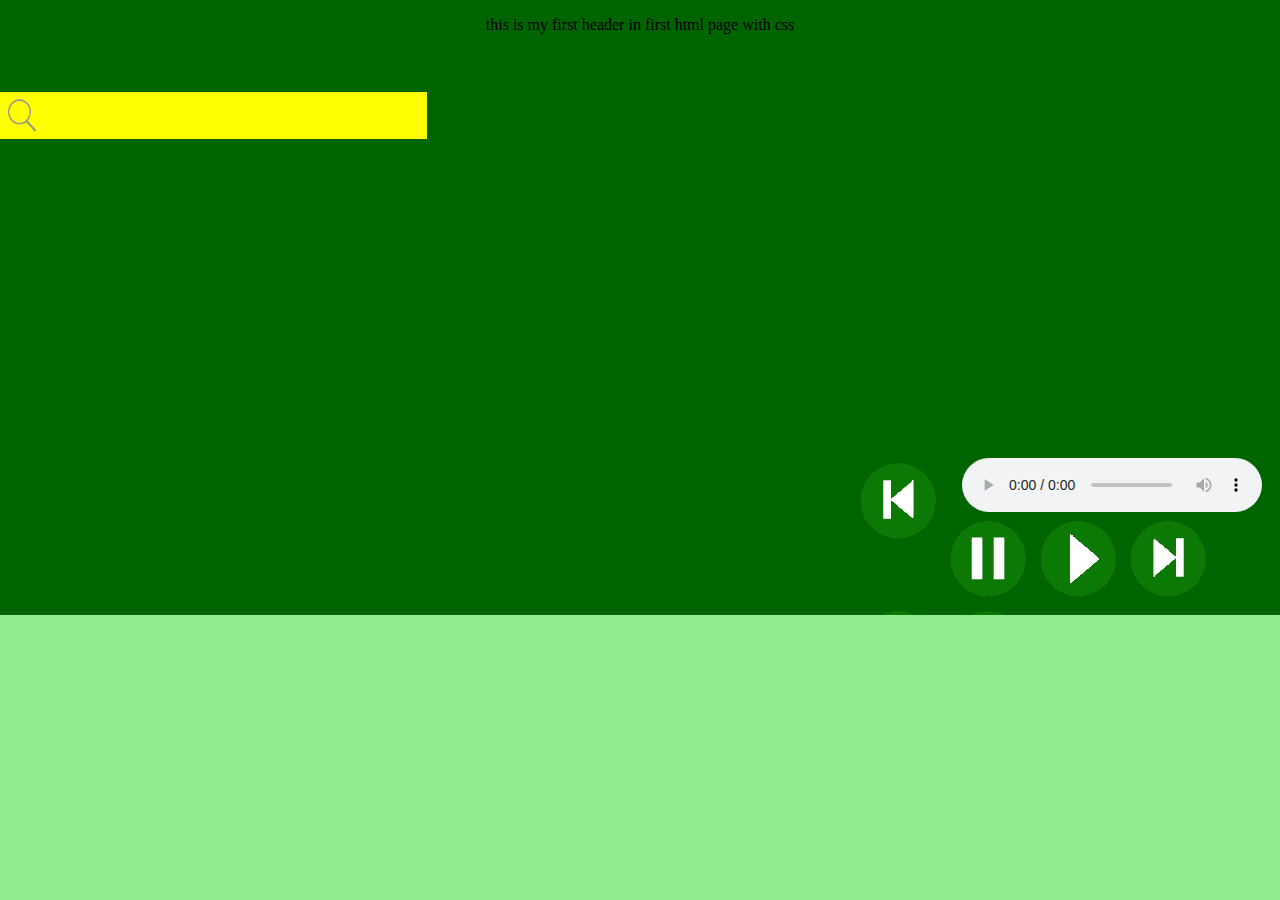
<file: index.html>
<!DOCTYPE html>
<html style="height:100%;width:100%">
	<head>
        <meta charset="UTF-8">
		<title color="red">welcome</title>
        <link rel="icon" type="image/jpg" href="ProjFiles\Images\TitleBarIcon.jpg" sizes="16x16">
        <link rel="stylesheet" href="ProjFiles\CssFiles\IndexCss.css" type="text/css" media="screen" />
				<!-- <link rel="stylesheet" href="ProjFiles\CssFiles\dropstyle.css" type="text/css" media="screen" />
        <script src="ProjFiles/JavaScript/screensize.js" type="text/javascript"></script> -->
	</head>
	<body style="display: block; margin: 0px; padding : 0px; overflow : auto;" bgcolor="lightgreen">
		<center>
            <div class="indexPage">
							 <!-- style="height: 615px; width : 100%; padding: 0; margin: auto" > -->
                <div class="indexHeader">
                    <center>
                        <p>this is my first header in first html page with css
                        </p>
                    </center>
                </div>
                <div class="indexBody">
									<iframe class="frames" src="ProjFiles/HtmlFiles/AudioBody.html" height="100%" width="100%">
									</iframe>
                </div>
            </div>
		</center>
	</body>
</html>
</file>
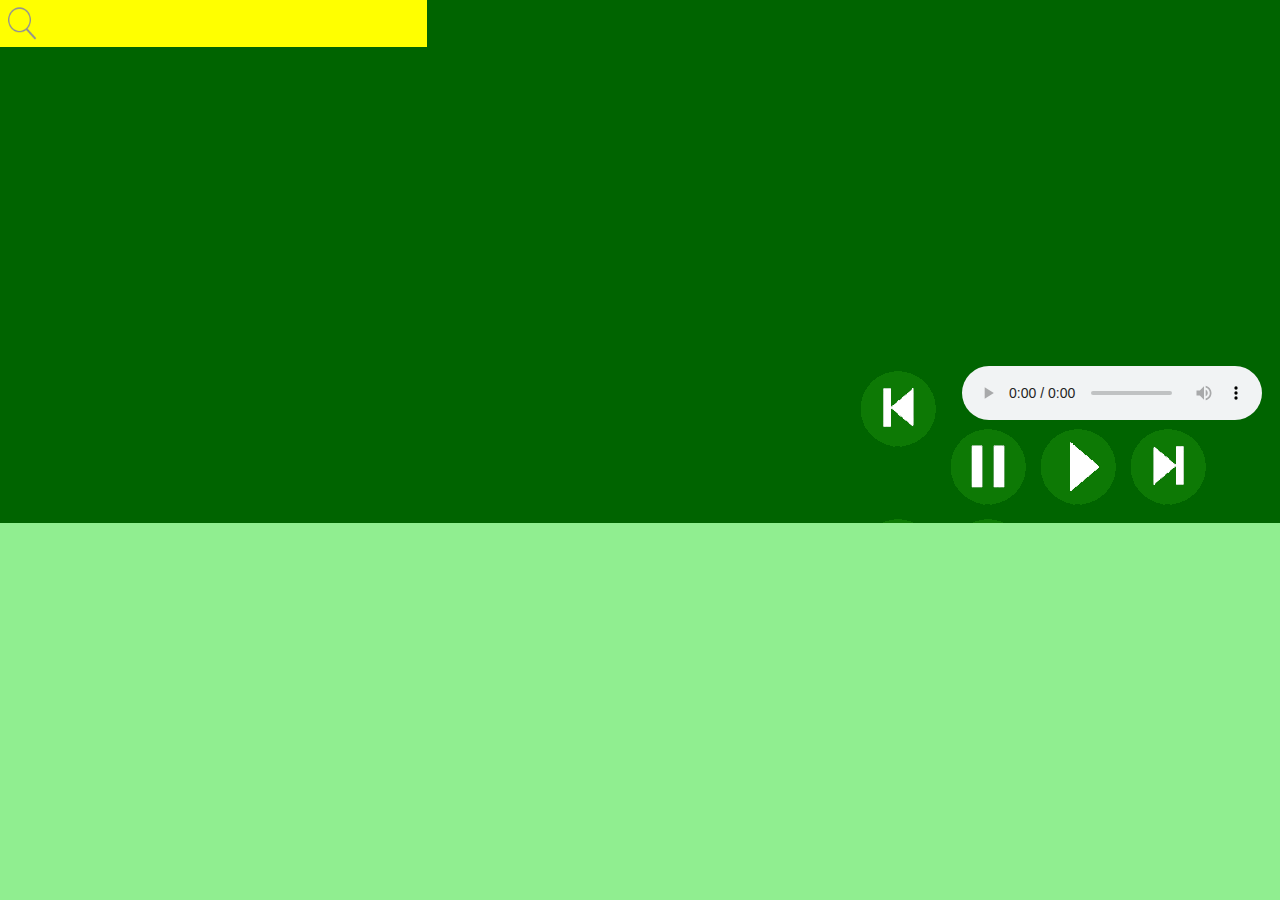
<file: ProjFiles/HtmlFiles/AudioBody.html>
<!DOCTYPE html>
<html style="height:100%;width:100%">
	<head>
    <meta charset="UTF-8">
		<!-- <title color="red">welcome</title> -->
    <!-- <link rel="icon" type="image/jpg" href="ProjFiles\Images\TitleBarIcon.jpg" sizes="16x16"> -->
    <link rel="stylesheet" href="..\CssFiles\AudioBodyStyle.css" type="text/css" media="screen" />
		<!-- <link rel="stylesheet" href="ProjFiles\CssFiles\dropstyle.css" type="text/css" media="screen" /> -->
    <script src="../JavaScript/AudioBodyServices.js" type="text/javascript"></script>
	</head>
	<body onload="getUIData()" style="display: block; margin: 0px; padding : 0px; overflow : auto;" bgcolor="lightgreen">
		<center style="display: block; height : 100%; width : 100%; margin: 0px; padding : 0px;">
            <div class="audioBodyPage">
                <div class="audioBodyLBR">
									<div style="height : 9%; width : 100%; float:left; background-color: yellow;" >
					        	<img src="../Images/search128.png" onclick="searchBackClicked(this)" data-id="search" type="image/png" style="height : 100%; width : 10%; float:left;" id="searchBack" ></img>
					        	<input oninput="getSearch(this)" style="height : 95%; width : 90%; float:right; border: none; background-color: transparent;" type="text"></textarea>
					        </div>
									<div style="height : 91%; width : 100%; float:left;" id="audioLeftBody">
										<!-- <div id="songInfoBody" style="display: block; height : 12%; width : 100%; margin: 0px; padding : 0px; overflow : auto;">
											<img id="musicImg" style="height : 100%; width : 25%; float:left" src="..\Images\music1.jpg" type="image/jpg" >
											</img>
											<p align="right" style="padding-left:10px; width : 75%; float:left">This Song</p>
										</div> -->
									</div>
									<!-- <iframe class="frames" src="ProjFiles/HtmlFiles/IntroPage.html" height="100%" width="100%">
									</iframe> -->
                </div>
                <div class="audioBodyLBR" id="audioMiddleBody">
									<!-- <input type="checkbox" name="vehicle" value="Bike"> I have a bike<br> -->
                </div>
                <div class="audioBodyLBR" id="audioRightBody">
									<!-- <div style="height : 70%; width : 100%; margin: 0px; padding : 0px; float : left" id="audioRightTopBody">
									</div> -->
									<div class="audioBodyRTB" id="audioRightTopBody">
									</div>
									<div class="audioBodyRBB" id="audioRightBottomBody">
										<audio id=audioPlayer controls="controls"><!--style="visibility:hidden"-->
									     <source src="https://docs.google.com/uc?export=download&id=0Bwpe9ad5TblvZlZaNHRkSFdxeG8">
									  </audio>
										<img class="audioPlay" src="../Images/prevsong.png" type="image/png" onclick="AudioAction('PrevSong')">
								    </img>
								    <!-- <img class="audioPlay" src="stop.png" type="image/png" onclick="AudioAction('Stop')">
								    </img> -->
								    <img class="audioPlay" src="../Images/pause.png" type="image/png" onclick="AudioAction('Pause')">
								    </img>
								    <img class="audioPlay" src="../Images/play.png" type="image/png" onclick="AudioAction('Start')">
								    </img>
								    <img class="audioPlay" src="../Images/nextsong.png" type="image/png" onclick="AudioAction('NextSong')">
								    </img>
								    <img class="audioPlay" src="../Images/shuffle.png" type="image/png" onclick="AudioAction('Shuffle')">
								    </img>
								    <img class="audioPlay" src="../Images/share.png" type="image/png" onclick="AudioAction('Share')">
								    </img>
									</div>

									<!-- <iframe class="frames" src="" height="100%" width="100%">
									</iframe> -->
                </div>
            </div>
		</center>
	</body>
</html>
</file>
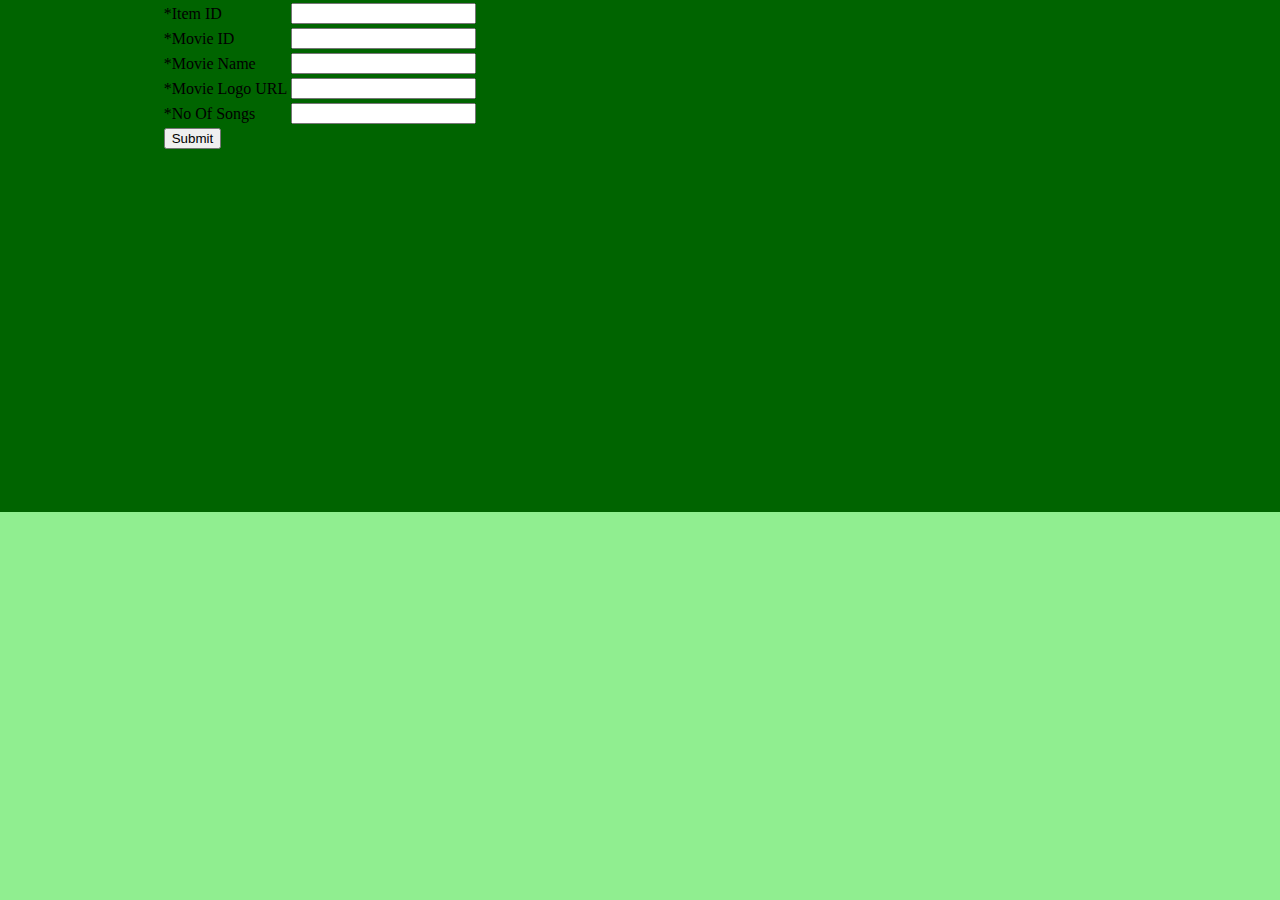
<file: ProjFiles/HtmlFiles/AddSongFiles/IndexDetailBody.html>
<!DOCTYPE html>
<html style="height:100%;width:100%">
	<head>
        <meta charset="UTF-8">
        <link rel="stylesheet" href="AddSongStyle.css" type="text/css" media="screen" />
				<!-- <link rel="stylesheet" href="ProjFiles\CssFiles\dropstyle.css" type="text/css" media="screen" />-->
        <script src="AddSongFilesService.js" type="text/javascript"></script>
	</head>
	<body style="display: block; margin: 0px; padding : 0px; overflow : auto;" bgcolor="lightgreen">
		<center>
            <div class="indexDetailPage">
              <div style=" height:100%; width:50%;display: block; margin: 0px; padding : 0px; float : left;">
                <center>
                    <table>
                        <form name="addMovieForm" action="" onsubmit="SubmitMovie(); return false;"> <!-- method="post"  enctype="multipart/form-data" -->
                            <tr>
                                <td>
                                    *Item ID
                                </td>
                                <td>
                                    <input type="text" name="itemId"/>
                                </td>
                            </tr>
                            <tr>
                                <td>
                                    *Movie ID
                                </td>
                                <td>
                                    <input type="text" name="movieId" />
                                </td>
                            </tr>
                            <tr>
                                <td>
                                    *Movie Name
                                </td>
                                <td>
                                    <input type="text" name="movieName" />
                                </td>
                            </tr>
                            <tr>
                                <td>
                                    *Movie Logo URL
                                </td>
                                <td>
                                    <input type="text" name="movieLogoURL" />
                                </td>
                            </tr>
                            <tr>
                                <td>
                                    *No Of Songs
                                </td>
                                <td>
                                    <input type="text" name="noOfSongs" />
                                </td>
                            </tr>
                            <tr>
                                <td>
                                    <input type="submit" name="submitMovie" value="Submit"/>
                                </td>
                            </tr>
                        </form>
                    </table>
                  </center>
                </div>
                <!--<div style=" height:100%; width:50%;display: block; margin: 0px; padding : 0px; float : left;">
                <center>
                    <table>
                        <form method="post" enctype="multipart/form-data" name="addSongForm" onsubmit="SubmitSong()">
                            <tr>
                                <td>
                                    *Item ID
                                </td>
                                <td>
                                    <input type="text" name="itemId" required/>
                                </td>
                            </tr>
                            <tr>
                                <td>
                                    *Movie ID
                                </td>
                                <td>
                                    <input type="text" name="movieId" required />
                                </td>
                            </tr>
                            <tr>
                                <td>
                                    *Movie Name
                                </td>
                                <td>
                                    <input type="text" name="movieName" required />
                                </td>
                            </tr>
                            <tr>
                                <td>
                                    *Movie Logo URL
                                </td>
                                <td>
                                    <input type="text" name="movieLogoURL" required />
                                </td>
                            </tr>
                            <tr>
                                <td>
                                    *No Of Songs
                                </td>
                                <td>
                                    <input type="text" name="noOfSongs" required />
                                </td>
                            </tr>
                            <tr>
                                <td>
                                    <input type="submit" name="submitSong"/>
                                </td>
                            </tr>
                        </form>
                    </table>
                  </center>
                </div>-->
            </div>
		</center>
	</body>
</html>
</file>
<file: ProjFiles/HtmlFiles/AddSongFiles/AddSongStyle.css>
.frames
{
    border-width: 0px;
   /*border-color: currentColor;*/
}
.indexPage
     {
       height: 615px;
         /*height : 900px;*/
         width : 100%;
         padding: 0;
         margin: 0;
     }
.pgmain
{
    height : 600px;
    width : 100%;
    padding: 0;
}
.indexHeader
{
    height : 15%;
    width : 100%;
    background-color: #006400;
    padding: 0;
    margin: 0;
    float: left;
    /*position: fixed;*/
    /*z-index: 1;*/
    /*display: inline;*/
}
.indexBody
{
    height : 85%;
    width : 100%;
    background-color: #006400;
    padding: 0;
    margin: 0;
    float: left;
    /*display: inline;
    float: right;*/
}

.indexMenuBody
{
  height : 100%;
  width : 20%;
  background-color: #006400;
  padding: 0;
  margin: 0;
  float: left;
  /*display: inline;
  float: right;*/
}

.indexDetailBody
{
  height : 100%;
  width : 80%;
  background-color: #006400;
  padding: 0;
  margin: 0;
  float: left;
  /*display: inline;
  float: right;*/
}

.indexDetailPage
{
  height : 512px;
  width : 100%;
  background-color: #006400;
  padding: 0;
  margin: 0;
  float: left;
  /*display: inline;
  float: right;*/
}
</file>
